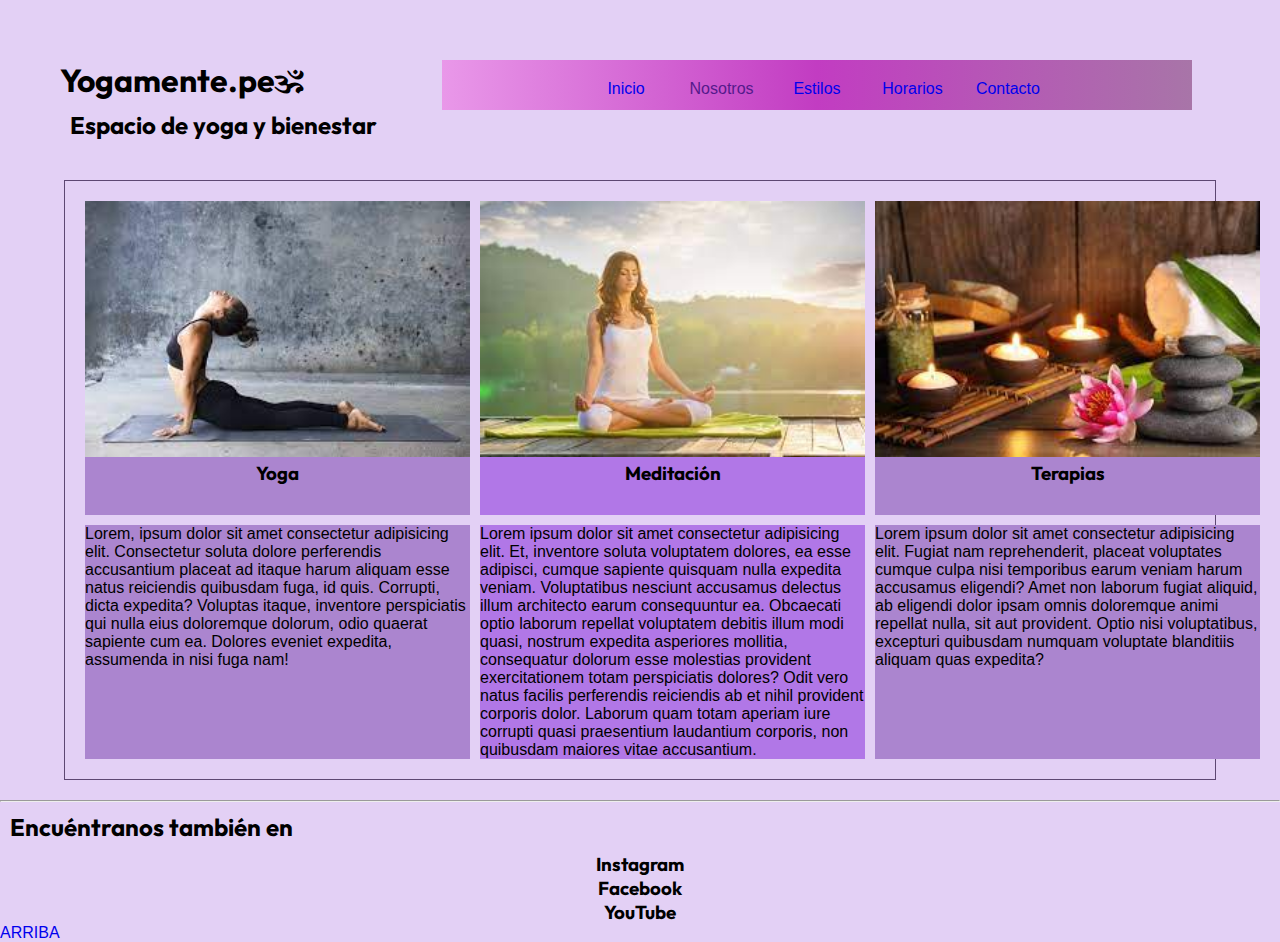
<file: Index.html>
<!DOCTYPE html>
<html lang="en">
<head>
    <meta charset="UTF-8">
    <meta http-equiv="X-UA-Compatible" content="IE=edge">
    <meta name="viewport" content="width=device-width, initial-scale=1.0">
    <link rel="preconnect" href="https://fonts.googleapis.com">
<link rel="preconnect" href="https://fonts.gstatic.com" crossorigin>
<link href="https://fonts.googleapis.com/css2?family=Architects+Daughter&family=Dancing+Script:wght@700&family=Mukta&family=Outfit:wght@200&display=swap" rel="stylesheet">
    <link rel="stylesheet" href="estilos.css">
    <title>Yogamente.pe🕉</title>
</head>
<body>
<header class="encabezado">
    <h1 class="logo"><a href="./Index.html"></a> Yogamente.pe🕉</h1>
    <h2 class="espacio">Espacio de yoga y bienestar</h2>
    <br>
    <nav class="menu">
        <ul>
            <li><a href="./Index.html">Inicio</a></li>
            <li><a href="">Nosotros</a></li>
            <li><a href="./Estilos.html">Estilos</a>
                <ul>
                    <li>Asana</li>
                    <li>Mantras</li>
                    <li>Meditación</li>
                </ul>
            </li>
            <li><a href="./Horarios.html">Horarios</a></li>
            <li><a href="Contacto.html">Contacto</a></li>
        </ul>
    </nav>
</header>
<main class="padre">
    <section class="hijo1 scale">
        <img width="385" src="./Images/yoga.jpg" alt="yoga">
        <h3>Yoga</h3>
    </section>
    <section class="centro1 scale">
        <img width="385" src="./Images/meditación.jpg" alt="meditación">
        <h3>Meditación</h3>    
    </section>
    <section class="hijo2 scale">
        <img width="385" src="./Images/terapias.jpg" alt="terapias">
        <h3>Terapias</h3>
    </section>
    <section class="hijo3">
        <p>
        Lorem, ipsum dolor sit amet consectetur adipisicing elit. Consectetur soluta dolore perferendis accusantium placeat ad itaque harum aliquam esse natus reiciendis quibusdam fuga, id quis. Corrupti, dicta expedita? Voluptas itaque, inventore perspiciatis qui nulla eius doloremque dolorum, odio quaerat sapiente cum ea. Dolores eveniet expedita, assumenda in nisi fuga nam!
        </p>
    </section>
    <section class="centro2">
        <p>
        Lorem ipsum dolor sit amet consectetur adipisicing elit. Et, inventore soluta voluptatem dolores, ea esse adipisci, cumque sapiente quisquam nulla expedita veniam. Voluptatibus nesciunt accusamus delectus illum architecto earum consequuntur ea. Obcaecati optio laborum repellat voluptatem debitis illum modi quasi, nostrum expedita asperiores mollitia, consequatur dolorum esse molestias provident exercitationem totam perspiciatis dolores? Odit vero natus facilis perferendis reiciendis ab et nihil provident corporis dolor. Laborum quam totam aperiam iure corrupti quasi praesentium laudantium corporis, non quibusdam maiores vitae accusantium.
        </p>
    </section>
    <section class="hijo4">
    <p>
    Lorem ipsum dolor sit amet consectetur adipisicing elit. Fugiat nam reprehenderit, placeat voluptates cumque culpa nisi temporibus earum veniam harum accusamus eligendi? Amet non laborum fugiat aliquid, ab eligendi dolor ipsam omnis doloremque animi repellat nulla, sit aut provident. Optio nisi voluptatibus, excepturi quibusdam numquam voluptate blanditiis aliquam quas expedita?
    </p>
    </section>
   </main>
<footer>
    <hr>
    <h2>Encuéntranos también en</h2>
    <h3>Instagram</h3>
    <h3>Facebook</h3>
    <h3>YouTube</h3>
    <a href="#top">ARRIBA</a>
</footer>
</body>
</html>
</file>
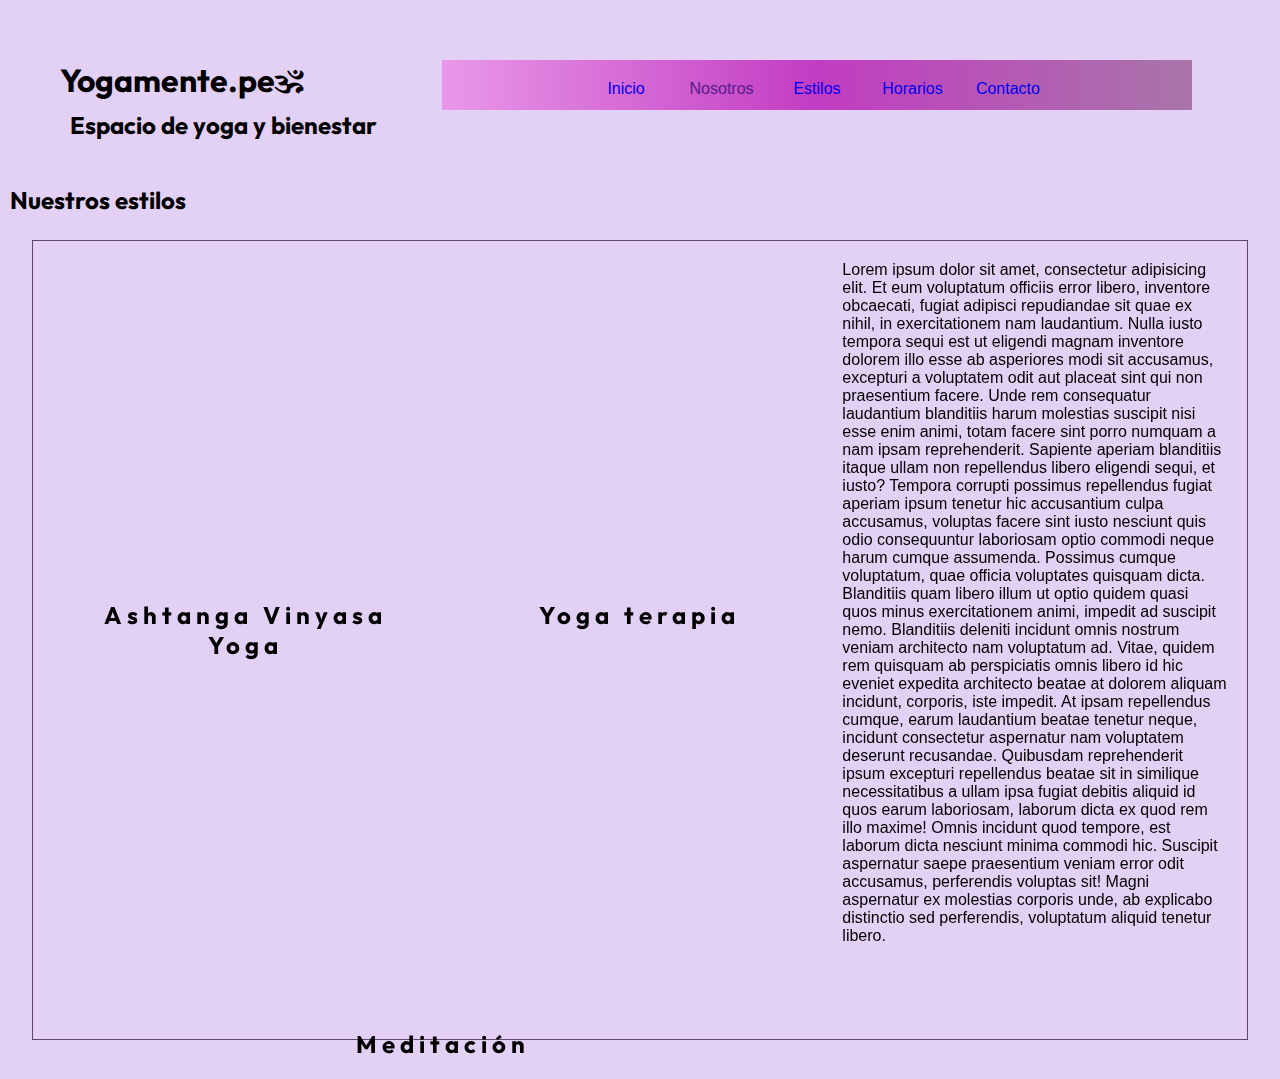
<file: Estilos.html>
<!DOCTYPE html>
<html lang="en">
<head>
    <meta charset="UTF-8">
    <meta http-equiv="X-UA-Compatible" content="IE=edge">
    <meta name="viewport" content="width=device-width, initial-scale=1.0">
    <link rel="preconnect" href="https://fonts.googleapis.com">
<link rel="preconnect" href="https://fonts.gstatic.com" crossorigin>
<link href="https://fonts.googleapis.com/css2?family=Architects+Daughter&family=Dancing+Script:wght@700&family=Mukta&family=Outfit:wght@200&display=swap" rel="stylesheet">
    <link rel="stylesheet" href="estilos.css">
    <title>Yogamente.pe🕉</title>
</head>
<body>
    <header class="encabezado">
        <h1 class="logo">Yogamente.pe🕉</h1>
        <h2 class="espacio">Espacio de yoga y bienestar</h2>
        <br>
        <nav class="menu">
            <ul>
                <li><a href="./Index.html">Inicio</a></li>
                <li><a href="">Nosotros</a></li>
                <li><a href="./Estilos.html">Estilos</a>
                    <ul>
                        <li>Asana</li>
                        <li>Mantras</li>
                        <li>Meditación</li>
                    </ul>
                </li>
                <li><a href="./Horarios.html">Horarios</a></li>
                <li><a href="Contacto.html">Contacto</a></li>
            </ul>
        </nav>
    </header>  
    <h2>Nuestros estilos</h2>
    <main class="madre">
<section class="estilo1">
    <iframe width="350" height="315" src="https://www.youtube.com/embed/_UG5yyw3VuA" title="YouTube video player" frameborder="0" allow="accelerometer; autoplay; clipboard-write; encrypted-media; gyroscope; picture-in-picture" allowfullscreen></iframe>
    <h2>Ashtanga Vinyasa Yoga</h2>
</section>
<section class="estilo2">
    <iframe width="350" height="315" src="https://www.youtube.com/embed/zezEqdLQCJE" title="YouTube video player" frameborder="0" allow="accelerometer; autoplay; clipboard-write; encrypted-media; gyroscope; picture-in-picture" allowfullscreen></iframe>
    <h2>Yoga terapia</h2>
</section>
<section class="estilo3">
    <iframe width="350" height="315" src="https://www.youtube.com/embed/WjO_098iXOw" title="YouTube video player" frameborder="0" allow="accelerometer; autoplay; clipboard-write; encrypted-media; gyroscope; picture-in-picture" allowfullscreen></iframe>
    <h2>Meditación</h2>
</section>
<section class="bloque">
    <p>Lorem ipsum dolor sit amet, consectetur adipisicing elit. Et eum voluptatum officiis error libero, inventore obcaecati, fugiat adipisci repudiandae sit quae ex nihil, in exercitationem nam laudantium. Nulla iusto tempora sequi est ut eligendi magnam inventore dolorem illo esse ab asperiores modi sit accusamus, excepturi a voluptatem odit aut placeat sint qui non praesentium facere. Unde rem consequatur laudantium blanditiis harum molestias suscipit nisi esse enim animi, totam facere sint porro numquam a nam ipsam reprehenderit. Sapiente aperiam blanditiis itaque ullam non repellendus libero eligendi sequi, et iusto? Tempora corrupti possimus repellendus fugiat aperiam ipsum tenetur hic accusantium culpa accusamus, voluptas facere sint iusto nesciunt quis odio consequuntur laboriosam optio commodi neque harum cumque assumenda. Possimus cumque voluptatum, quae officia voluptates quisquam dicta. Blanditiis quam libero illum ut optio quidem quasi quos minus exercitationem animi, impedit ad suscipit nemo. Blanditiis deleniti incidunt omnis nostrum veniam architecto nam voluptatum ad. Vitae, quidem rem quisquam ab perspiciatis omnis libero id hic eveniet expedita architecto beatae at dolorem aliquam incidunt, corporis, iste impedit. At ipsam repellendus cumque, earum laudantium beatae tenetur neque, incidunt consectetur aspernatur nam voluptatem deserunt recusandae. Quibusdam reprehenderit ipsum excepturi repellendus beatae sit in similique necessitatibus a ullam ipsa fugiat debitis aliquid id quos earum laboriosam, laborum dicta ex quod rem illo maxime! Omnis incidunt quod tempore, est laborum dicta nesciunt minima commodi hic. Suscipit aspernatur saepe praesentium veniam error odit accusamus, perferendis voluptas sit! Magni aspernatur ex molestias corporis unde, ab explicabo distinctio sed perferendis, voluptatum aliquid tenetur libero.</p>
</section>
</main>
</file>
<file: estilos.css>
*{
    margin: 0;
    padding: 0;
    box-sizing: border-box;
}
body{
    background-color: rgb(227, 208, 245);
    font-family: 'Lucida Sans', 'Lucida Sans Regular', 'Lucida Grande', 'Lucida Sans Unicode', Geneva, Verdana, sans-serif;
}
.encabezado{
    width: 90%;
    height: 80px;
    margin: 50px;
    padding: 10px;
    display: grid;
    grid-template-columns: repeat(2, 1fr);
    grid-template-rows: repeat(2, 1fr);
    grid-template-areas: 
    "logo menu"
    "espacio menu";
}
.logo{
    grid-area: logo;
}
.espacio{
    grid-area: espacio;
}
.menu{
    grid-area: menu;
    text-align: center;
    word-spacing: 20px;
    justify-content: stretch;
}
.padre{
    width: 90%;
    border: 1px solid rgb(93, 71, 114);
    height: 600px;
    margin: 20px auto;
    display: grid;
    grid-template-columns: 1fr 1fr 1fr;
    grid-template-rows: 2fr;
    grid-template-areas:
    "hijo1 centro1 hijo2"
    "hijo3 centro2 hijo4";
    column-gap: 10px;
    row-gap: 10px;
    justify-items: space-between;
}
.hijo1, .hijo2, .hijo3, .hijo4{
    background-color: rgb(171, 133, 207);
    border: 1px rgb(93, 71, 114);
}
.hijo1{
    grid-area: hijo1;
}
.hijo2{
    grid-area: hijo2;
}
.hijo3{
    grid-area: hijo3;
}
.hijo4{
    grid-area: hijo4;
}
.centro1{
    grid-area: centro1;
}
.centro2{
    grid-area: centro2;
}
.centro1, .centro2{
    background-color: rgb(177, 119, 231);
}
.scale:hover{
    transform: scale(1.05, 1.05);
}
.madre{
    width: 95%;
    border: 1px solid rgb(93, 71, 114);
    height: 800px;
    margin: 20px auto;
    display: grid;
    grid-template-columns: 1fr 1fr 1fr;
    grid-template-rows: repeat(2, 1fr);
    grid-template-areas: 
    "estilo1 estilo2 bloque"
    "estilo3 estilo3 bloque";
    column-gap: 10px;
    row-gap: 10px;
}
ul{
    list-style: none;
    padding: 20px;
    background-image: linear-gradient(to right, rgb(233, 152, 233), rgb(194, 60, 194), rgb(168, 117, 168));
    font-family: 'Lucida Sans', 'Lucida Sans Regular', 'Lucida Grande', 'Lucida Sans Unicode', Geneva, Verdana, sans-serif;
    width: 750px;
    height: 50px;
}
li{
    display: inline-block;
    width: 10%;
    height: 20px;
    position: relative;
    text-align: center;
}
ul ul{
    position: absolute;
    display: none;
}
ul ul li{
    display: block;
    background-color: rgb(227, 208, 245);
}
li:hover{
    color: rgb(167, 9, 62);
    font-weight: bold;
    text-align: center;
}
a{
    text-decoration: none;
}
a:hover{
    color: coral;
}
ul li:hover ul{
    display: block;
    background-color: rgb(108, 95, 143);
    position: absolute;
    background: transparent;
}
main{
    margin: 20px;
    padding: 20px;
}
h1{
    font-family: 'Outfit', sans-serif;
}
h2{
    font-family: 'Outfit', sans-serif;
    padding: 5px;
    margin: 5px;
}
h3{
    font-family: 'Outfit', sans-serif;
    text-align: center;
}
.yoga{
    display: inline-block;
    width: 30%;
    text-align: center;
}
.meditación{
    display: inline-block;
    width: 30%;
    text-align: center;
}
.terapias{
    display: inline-block;
    width: 30%;
    text-align: center;
}
.estilo1{
    size: 5%;
    text-align: center;
    display: inline-block;
    letter-spacing: 5px;
    padding: 10px;
    grid-area: estilo1;
}
.estilo2{
    size: 10%;
    text-align: center;
    display: inline-block;
    letter-spacing: 5px;
    padding: 10px;
    grid-area: estilo2;
}
.estilo3{
    size: 10%;
    text-align: center;
    letter-spacing: 5px;
    padding: 10px;
    grid-area: estilo3;
}
.bloque{
    grid-area: bloque;
}
@media only screen and (max-width: 350px){
    h1{
        font-size: 1.5rem;
    }
    h2{
        font-size: 0.8rem;
    }
    h3{
        font-size: 1rem;
    }
    p{
        font-size: 0.8rem;
    }
    .padre{
        width: 95%;
        padding: 10px;
        margin: 10px;
        border: 1px solid rgb(93, 71, 114);
        height: 1200px;
        margin: 20px auto;
        display: grid;
        grid-template-columns: repeat(2, 1fr);
        grid-template-rows: repeat(3, 1fr);
        grid-template-areas:
        "hijo1 hijo3"
        "centro1 centro2"
        "hijo2 hijo4";
        column-gap: 10px;
        row-gap: 10px;
        justify-items: space-between;
    }
    img{
        width: 150px
    }
    .hijo{
        width: 150px;
    }
    .centro{
        width: 150px;
    }
    .encabezado{
        width: 90%;
        height: 80px;
        margin: 50px;
        padding: 10px;
        display: grid;
        grid-template-columns: repeat(1fr);
        grid-template-rows: repeat(3 1fr);
        grid-template-areas: 
        "logo"
        "espacio"
        "menu";
    }
    .menu{
        width: 260px;
        font-size: 0.6rem;
        align-content: center;
        justify-items: center;
    }
    .madre{
        width: 98%;
        border: 1px solid rgb(93, 71, 114);
        height: 2600px;
        margin: 20px auto;
        display: grid;
        grid-template-columns: repeat(2, 1fr);
        grid-template-rows: repeat(3, 1fr);
        grid-template-areas: 
        "estilo1 bloque"
        "estilo2 bloque"
        "estilo3 bloque";
        column-gap: 10px;
        row-gap: 10px;
        float: inline-start;
    }
    iframe{
        width: 200px;
    }
}
</file>
